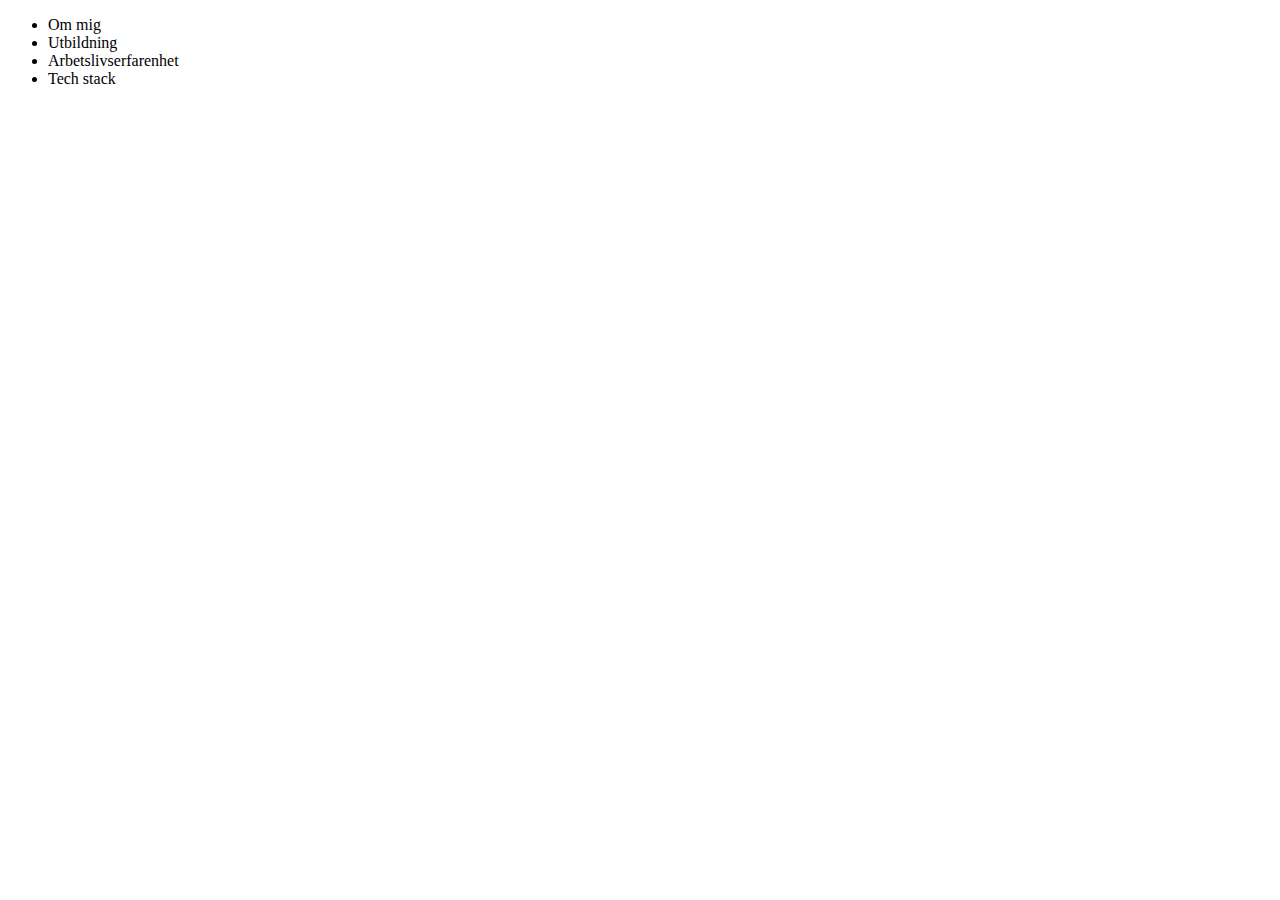
<file: CV/index.html>
<!DOCTYPE html>
<html lang="sv">
<head>
    <meta charset="UTF-8">
    <meta name="viewport" content="width=device-width, initial-scale=1.0">
    <title>CV</title>
</head>
<body>
    <header>
        <nav>
            <ul>
                <li>Om mig</li>
                <li>Utbildning</li>
                <li>Arbetslivserfarenhet</li>
                <li>Tech stack</li>
            </ul>
        </nav>
    </header>

    <main>

    </main>
</body>
</html>
</file>
